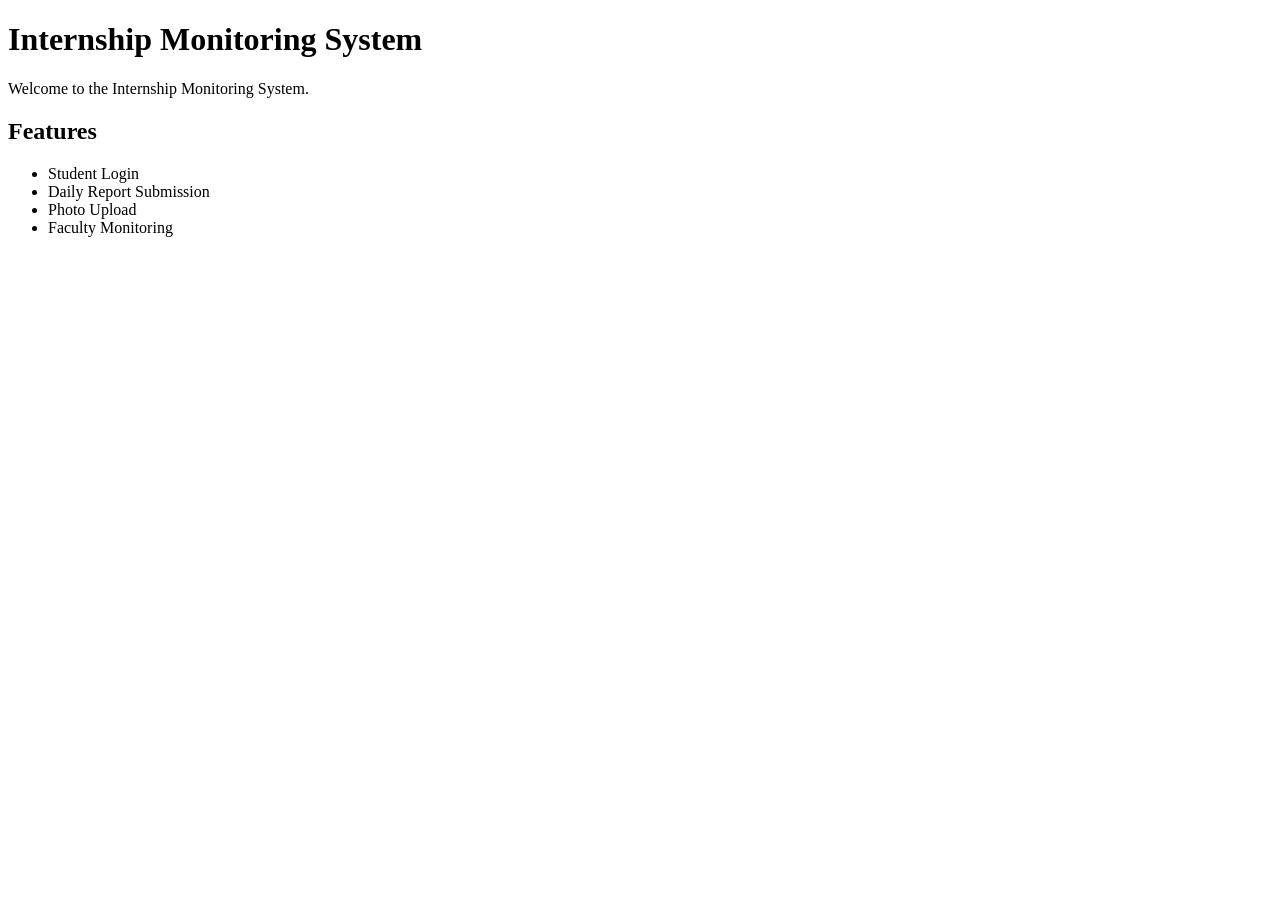
<file: templates/index.html>
<!DOCTYPE html>
<html>
<head>
    <title>Internship Monitoring System</title>
</head>
<body>
    <h1>Internship Monitoring System</h1>
    <p>Welcome to the Internship Monitoring System.</p>

    <h2>Features</h2>
    <ul>
        <li>Student Login</li>
        <li>Daily Report Submission</li>
        <li>Photo Upload</li>
        <li>Faculty Monitoring</li>
    </ul>
</body>
</html>
</file>
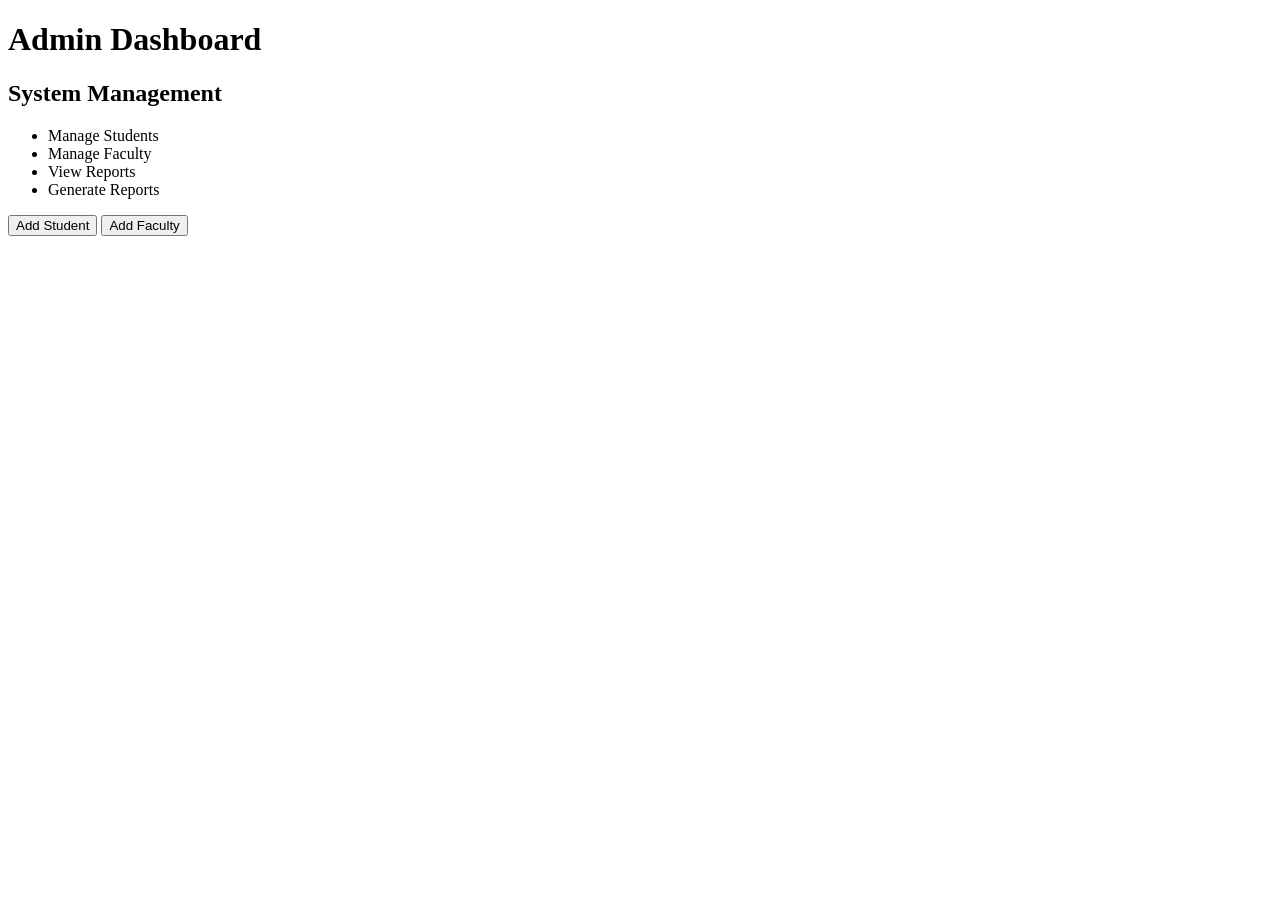
<file: templates/admin_dashboard.html>
<!DOCTYPE html>
<html>
<head>
    <title>Admin Dashboard</title>
</head>
<body>
    <h1>Admin Dashboard</h1>

    <h2>System Management</h2>

    <ul>
        <li>Manage Students</li>
        <li>Manage Faculty</li>
        <li>View Reports</li>
        <li>Generate Reports</li>
    </ul>

    <button>Add Student</button>
    <button>Add Faculty</button>
</body>
</html>
</file>
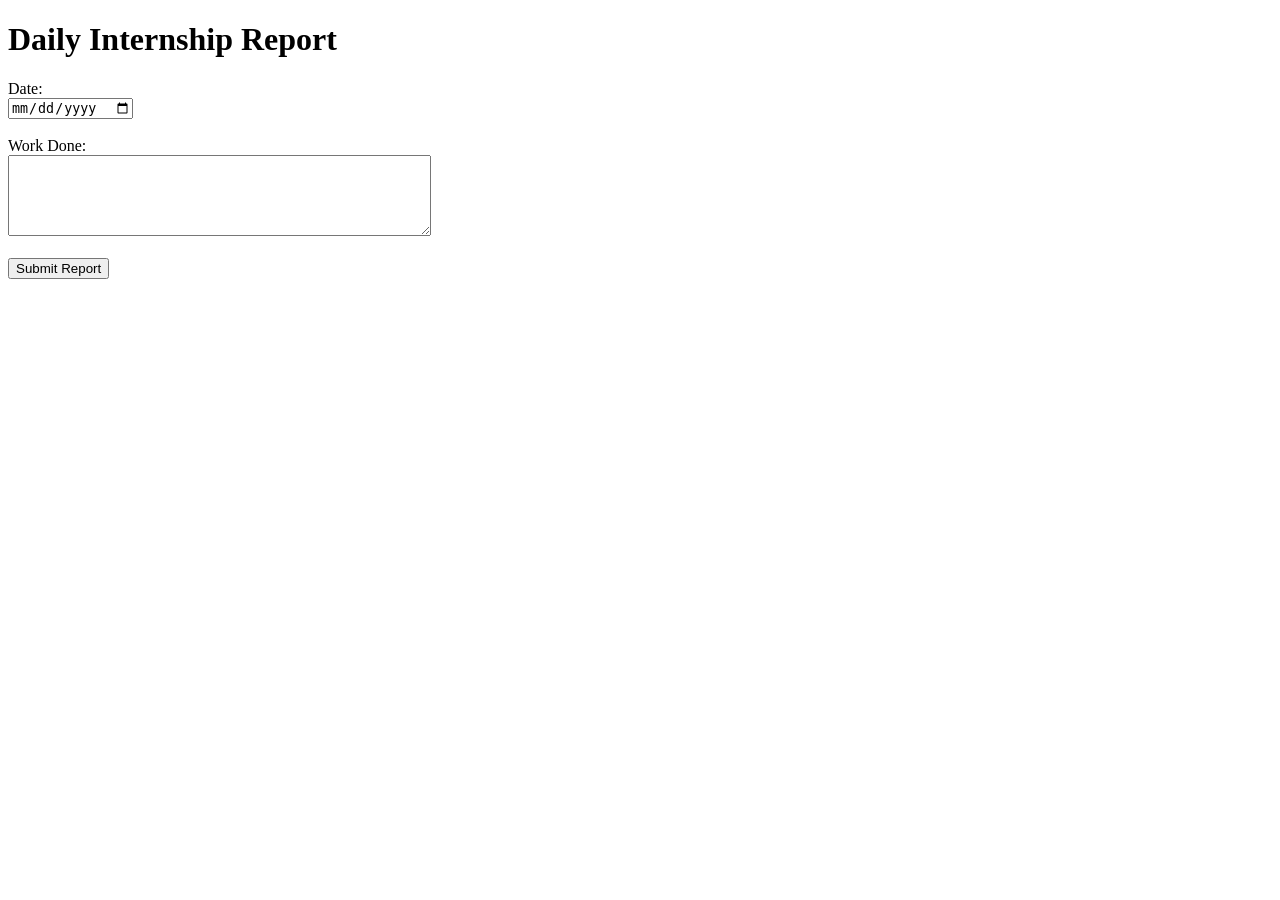
<file: templates/daily_report.html>
<!DOCTYPE html>
<html>
<head>
    <title>Daily Report</title>
</head>
<body>
    <h1>Daily Internship Report</h1>

    <form>
        <label>Date:</label><br>
        <input type="date"><br><br>

        <label>Work Done:</label><br>
        <textarea rows="5" cols="50"></textarea><br><br>

        <button type="submit">Submit Report</button>
    </form>
</body>
</html>
</file>
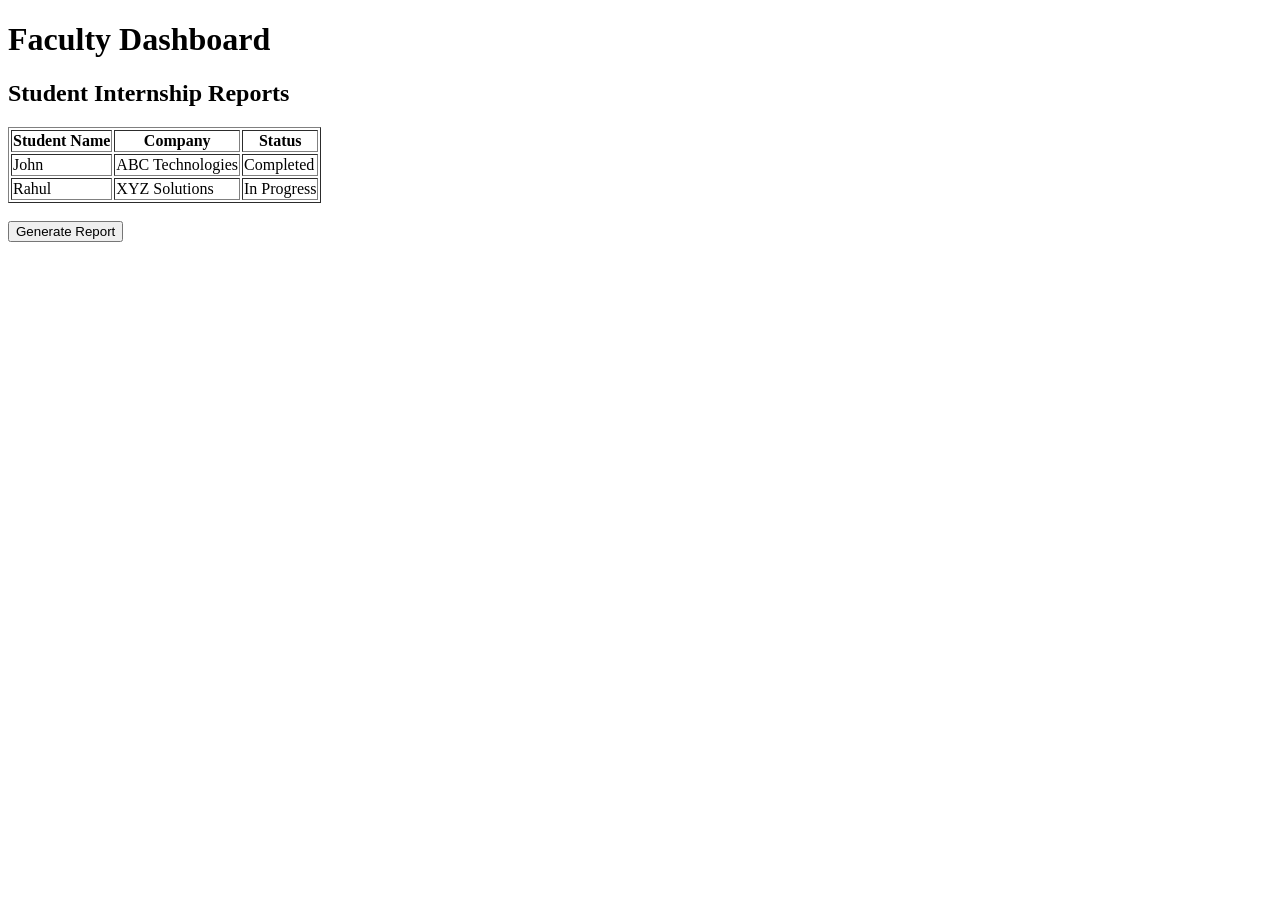
<file: templates/faculty_dashboard.html>
<!DOCTYPE html>
<html>
<head>
    <title>Faculty Dashboard</title>
</head>
<body>
    <h1>Faculty Dashboard</h1>

    <h2>Student Internship Reports</h2>

    <table border="1">
        <tr>
            <th>Student Name</th>
            <th>Company</th>
            <th>Status</th>
        </tr>

        <tr>
            <td>John</td>
            <td>ABC Technologies</td>
            <td>Completed</td>
        </tr>

        <tr>
            <td>Rahul</td>
            <td>XYZ Solutions</td>
            <td>In Progress</td>
        </tr>
    </table>

    <br>

    <button>Generate Report</button>
</body>
</html>
</file>
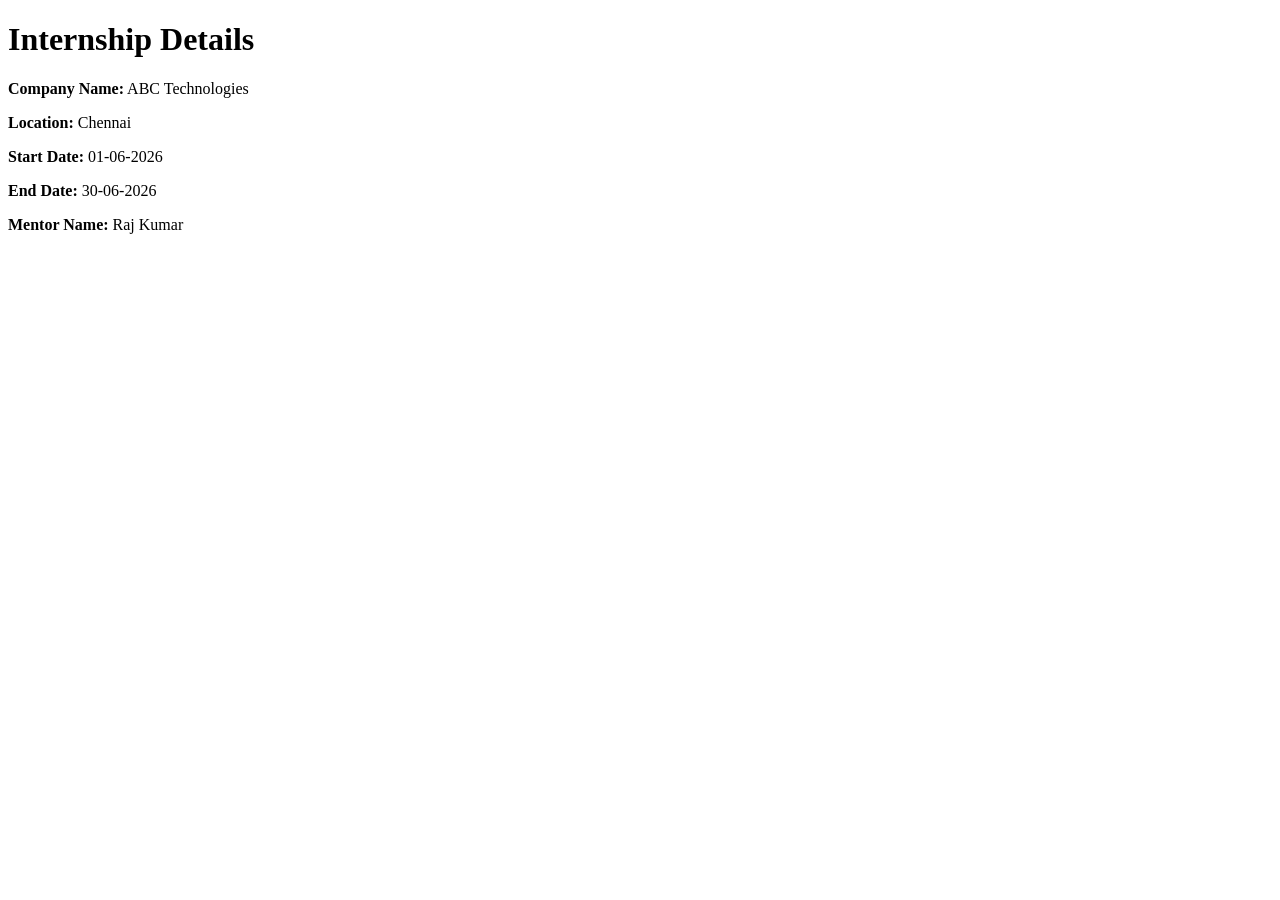
<file: templates/internship_details.html>
<!DOCTYPE html>
<html>
<head>
    <title>Internship Details</title>
</head>
<body>
    <h1>Internship Details</h1>

    <p><strong>Company Name:</strong> ABC Technologies</p>
    <p><strong>Location:</strong> Chennai</p>
    <p><strong>Start Date:</strong> 01-06-2026</p>
    <p><strong>End Date:</strong> 30-06-2026</p>
    <p><strong>Mentor Name:</strong> Raj Kumar</p>
</body>
</html>
</file>
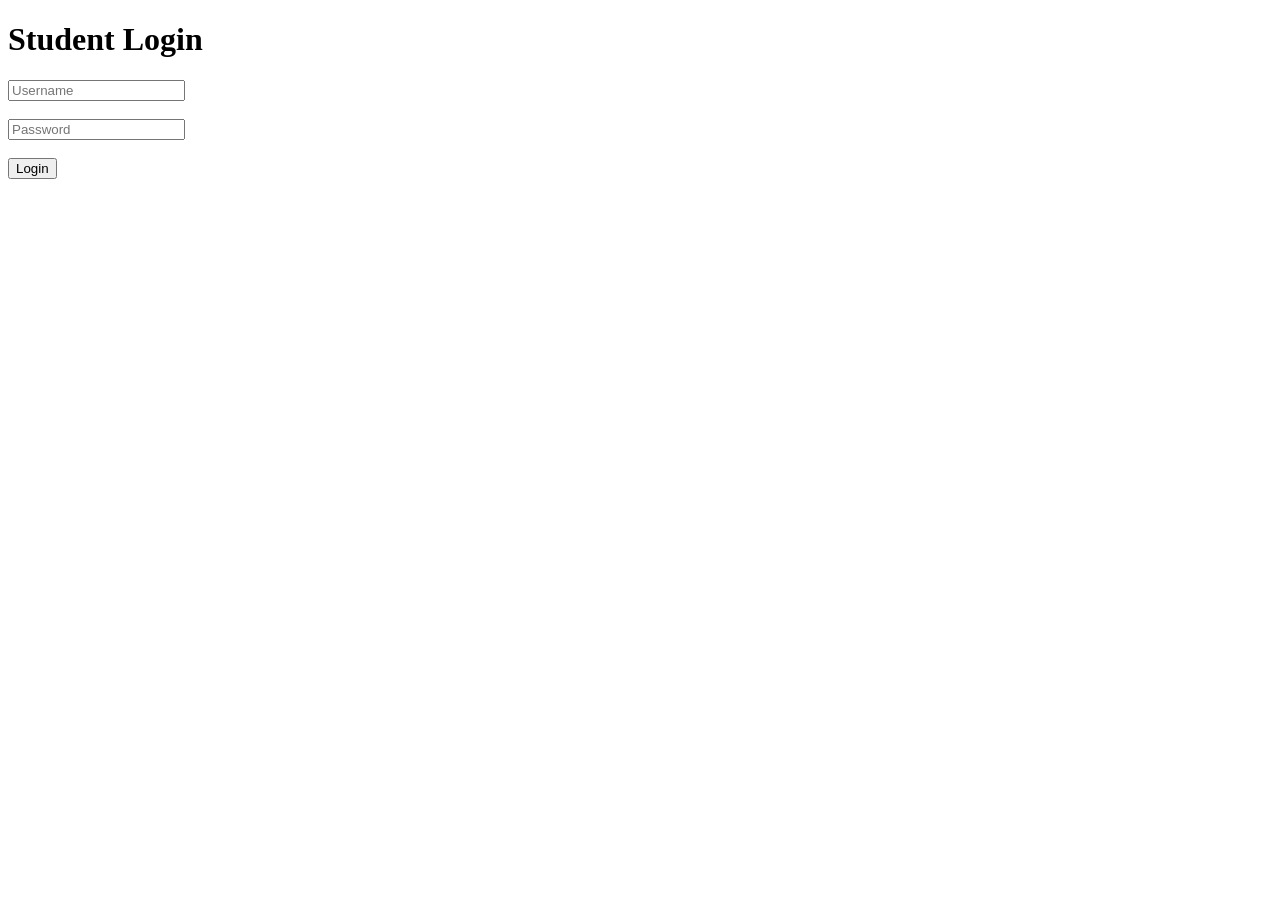
<file: templates/login.html>
<!DOCTYPE html>
<html>
<head>
    <title>Student Login</title>
</head>
<body>
    <h1>Student Login</h1>
    <form>
        <input type="text" placeholder="Username"><br><br>
        <input type="password" placeholder="Password"><br><br>
        <button type="submit">Login</button>
    </form>
</body>
</html>
</file>
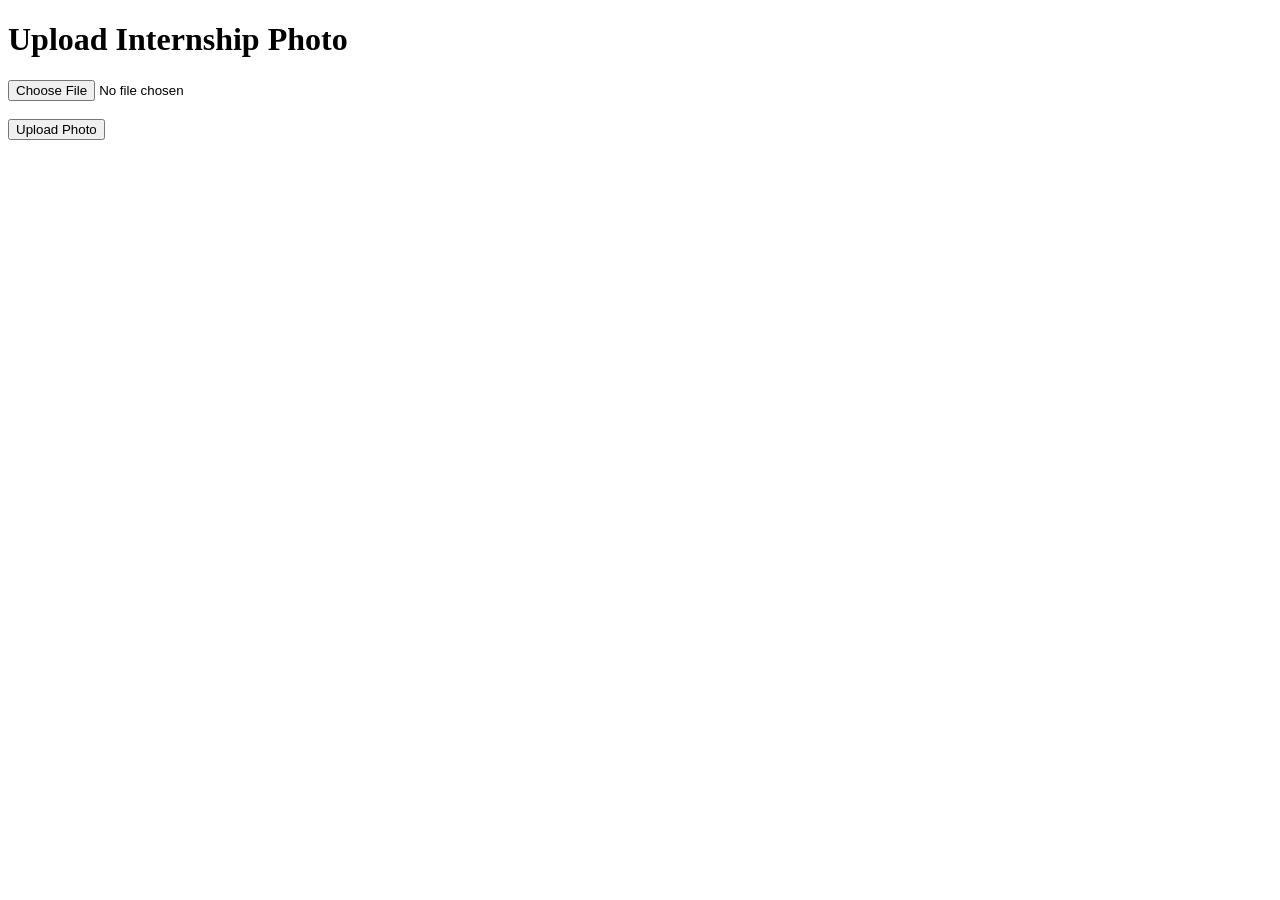
<file: templates/photo_upload.html>
<!DOCTYPE html>
<html>
<head>
    <title>Photo Upload</title>
</head>
<body>
    <h1>Upload Internship Photo</h1>

    <form>
        <input type="file" accept="image/*"><br><br>
        <button type="submit">Upload Photo</button>
    </form>
</body>
</html>
</file>
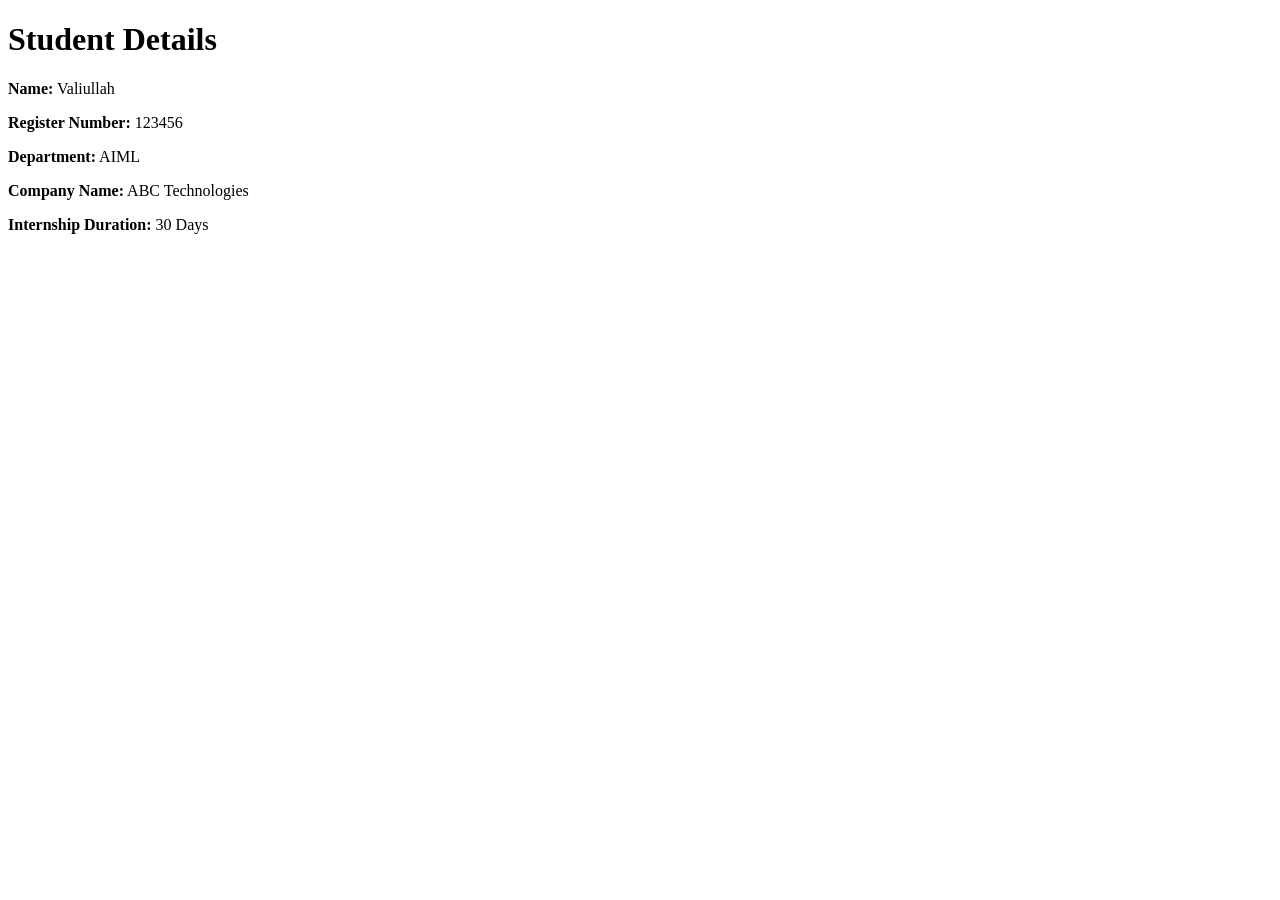
<file: templates/student_details.html>
<!DOCTYPE html>
<html>
<head>
    <title>Student Details</title>
</head>
<body>
    <h1>Student Details</h1>

    <p><strong>Name:</strong> Valiullah</p>
    <p><strong>Register Number:</strong> 123456</p>
    <p><strong>Department:</strong> AIML</p>
    <p><strong>Company Name:</strong> ABC Technologies</p>
    <p><strong>Internship Duration:</strong> 30 Days</p>
</body>
</html>
</file>
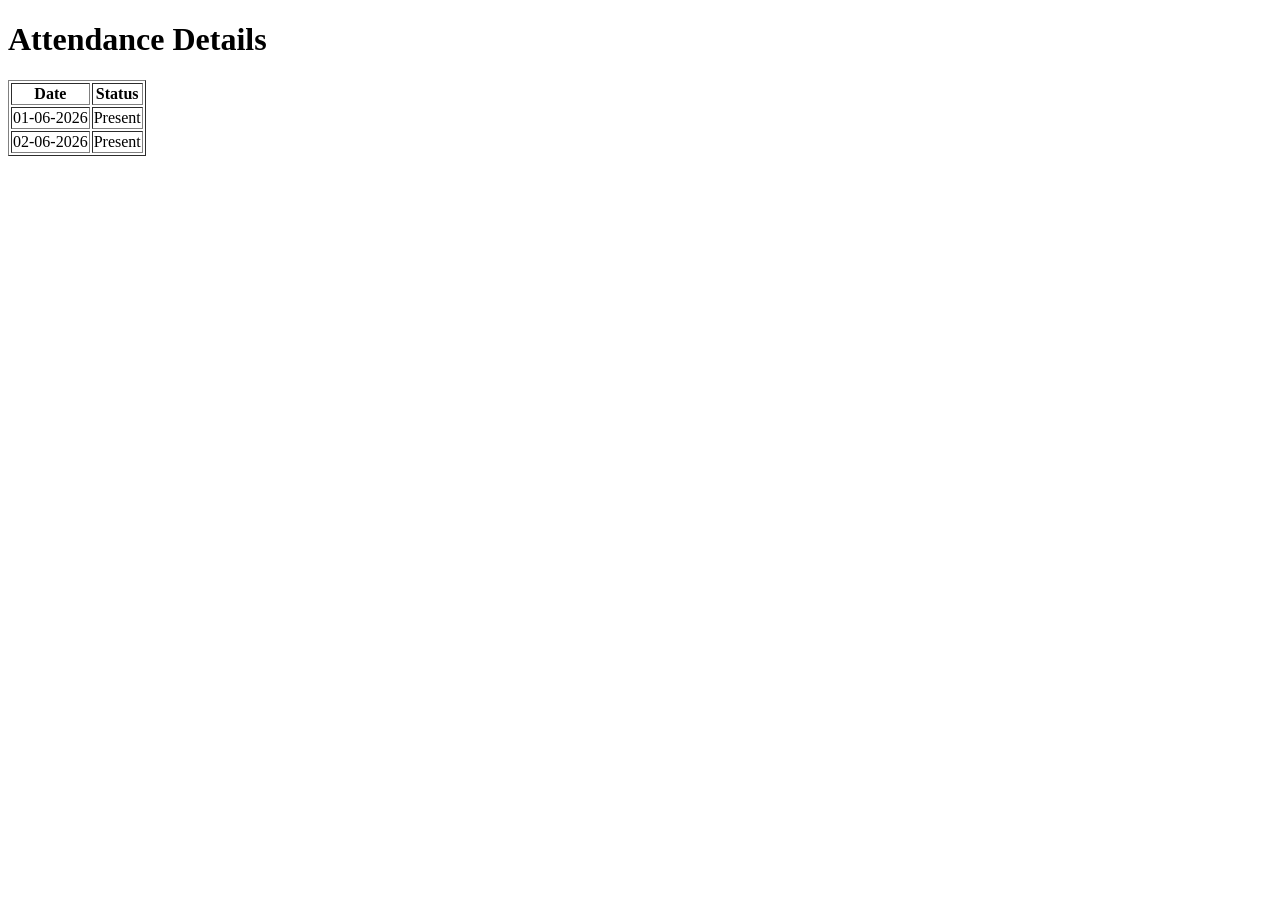
<file: templates/templates/attendance.html>
<!DOCTYPE html>
<html>
<head>
    <title>Attendance</title>
</head>
<body>
    <h1>Attendance Details</h1>

    <table border="1">
        <tr>
            <th>Date</th>
            <th>Status</th>
        </tr>

        <tr>
            <td>01-06-2026</td>
            <td>Present</td>
        </tr>

        <tr>
            <td>02-06-2026</td>
            <td>Present</td>
        </tr>
    </table>
</body>
</html>
</file>
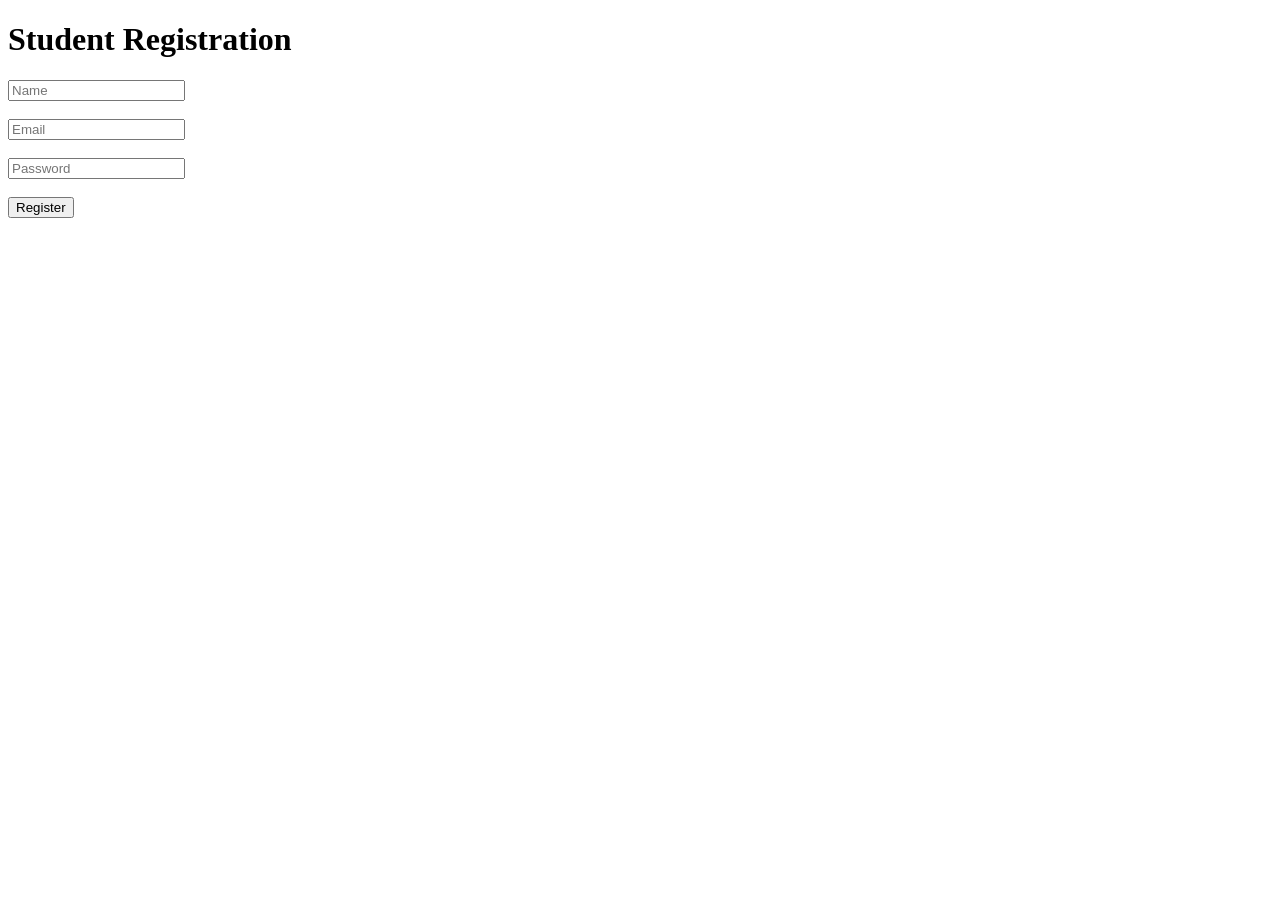
<file: templates/templates/register.html>
<!DOCTYPE html>
<html>
<head>
    <title>Student Registration</title>
</head>
<body>
    <h1>Student Registration</h1>

    <form>
        <input type="text" placeholder="Name"><br><br>
        <input type="email" placeholder="Email"><br><br>
        <input type="password" placeholder="Password"><br><br>
        <button type="submit">Register</button>
    </form>
</body>
</html>
</file>
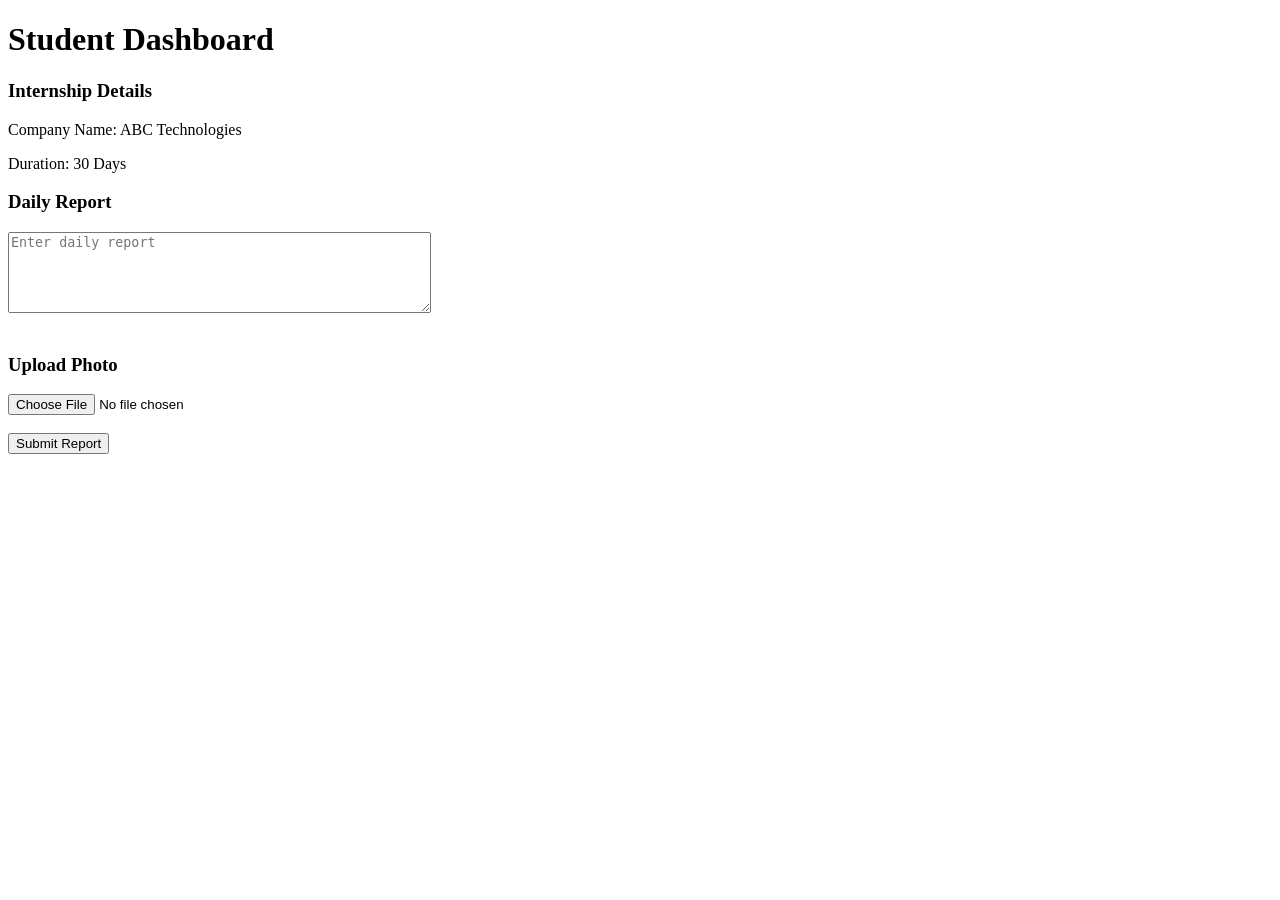
<file: templates/templates/templates/dashboard.html>
<!DOCTYPE html>
<html>
<head>
    <title>Dashboard</title>
</head>
<body>
    <h1>Student Dashboard</h1>

    <h3>Internship Details</h3>
    <p>Company Name: ABC Technologies</p>
    <p>Duration: 30 Days</p>

    <h3>Daily Report</h3>
    <textarea rows="5" cols="50" placeholder="Enter daily report"></textarea>
    <br><br>

    <h3>Upload Photo</h3>
    <input type="file">
    <br><br>

    <button>Submit Report</button>
</body>
</html>
</file>
